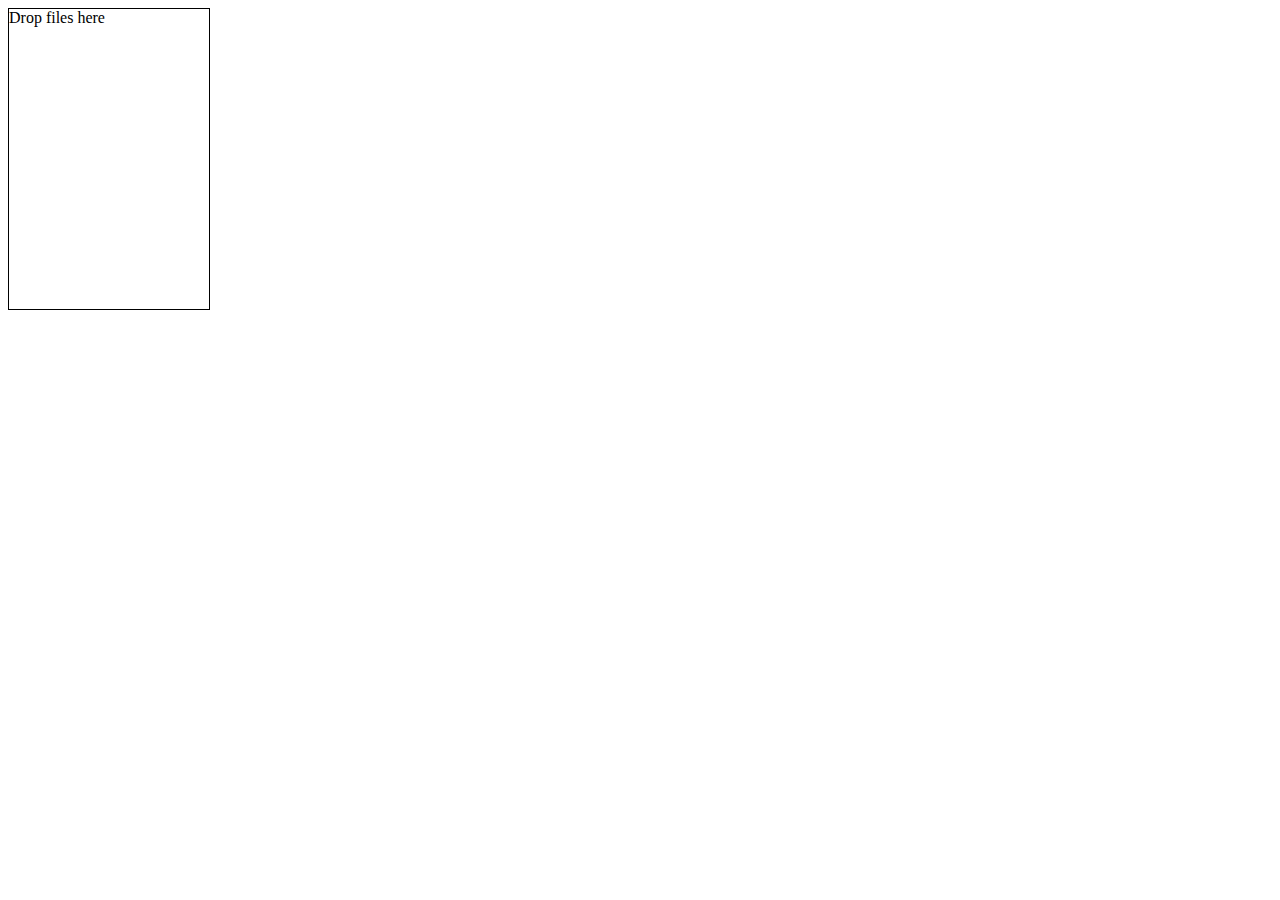
<file: test_upload.html>
<html>
<head>

</head>
<body>
<div id="drop_zone" style="border:1px solid black;width:200;height:300;cursor:crosshair;">Drop files here</div>
<div id="result"></div>
<output id="list"></output>
</body>
<script>
function handleFileSelect(evt) {
    evt.stopPropagation();
    evt.preventDefault();
    var files = evt.dataTransfer.files; // FileList object.

    // files is a FileList of File objects. List some properties.
    var output = [];
    for (var i = 0, f; f = files[i]; i++) {
      output.push('<li><strong>', escape(f.name), '</strong> (', f.type || 'n/a', ') - ',
                  f.size, ' bytes, last modified: ',
                  f.lastModifiedDate ? f.lastModifiedDate.toLocaleDateString() : 'n/a',
                  '</li>');
        var reader = new FileReader();

      // Closure to capture the file information.
      reader.onload = (function(theFile) {
        return function(e) {
          // Render thumbnail.
          var span = document.createElement('span');
          span.innerHTML =  e.target.result;
                            
          document.getElementById('list').insertBefore(span, null);
        };
      })(f);

      // Read in the image file as a data URL.
      reader.readAsText(f);      
    }
    document.getElementById('list').innerHTML = '<ul>' + output.join('') + '</ul>';
  }

  function handleDragOver(evt) {
    evt.stopPropagation();
    evt.preventDefault();
    evt.dataTransfer.dropEffect = 'copy'; // Explicitly show this is a copy.
  }

  // Setup the dnd listeners.
  var dropZone = document.getElementById('drop_zone');
  dropZone.addEventListener('dragover', handleDragOver, false);
  dropZone.addEventListener('drop', handleFileSelect, false);
  </script>
</file>
